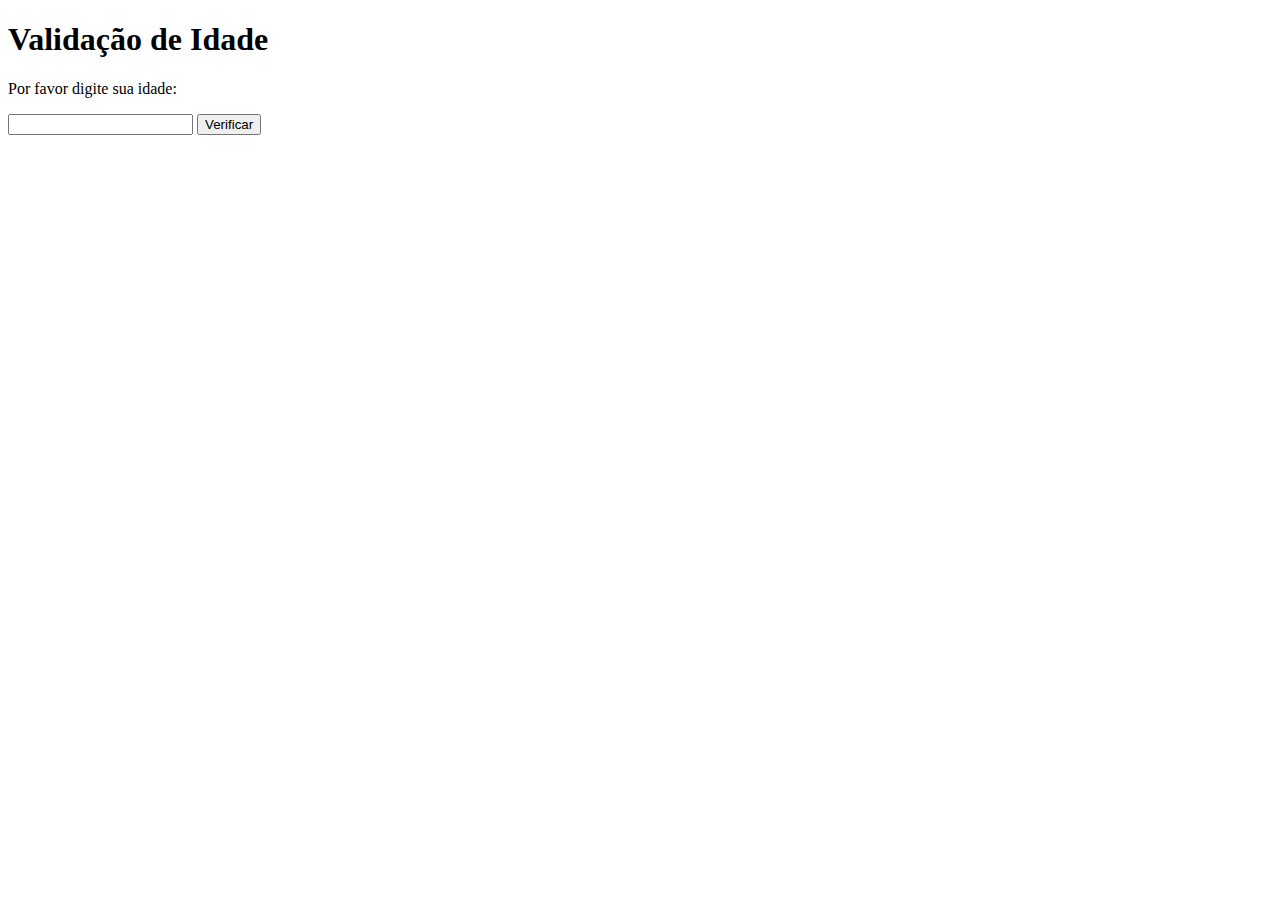
<file: index.html>
<!DOCTYPE html>
<html lang="pt-br">

<head>
    <meta charset="UTF-8">
    <meta name="viewport" content="width=device-width, initial-scale=1.0">
    <title>Validação de Idade</title>
</head>

<body>
    <h1>Validação de Idade</h1>

    <div class="formulario">
        <p>Por favor digite sua idade:</p>
        <input type="number" name="" id="idadeInput">
        <button onclick="verificarIdade()">Verificar</button>
    </div>

    <script>
        function verificarIdade() {
            const idade = parseInt(document.getElementById("idadeInput").value);
            if (idade >= 18) {
                window.location.href = "meusite.html";
            } else {
                window.location.href = "menor.html";
            }
        }
    </script>

</body>

</html>
</file>
